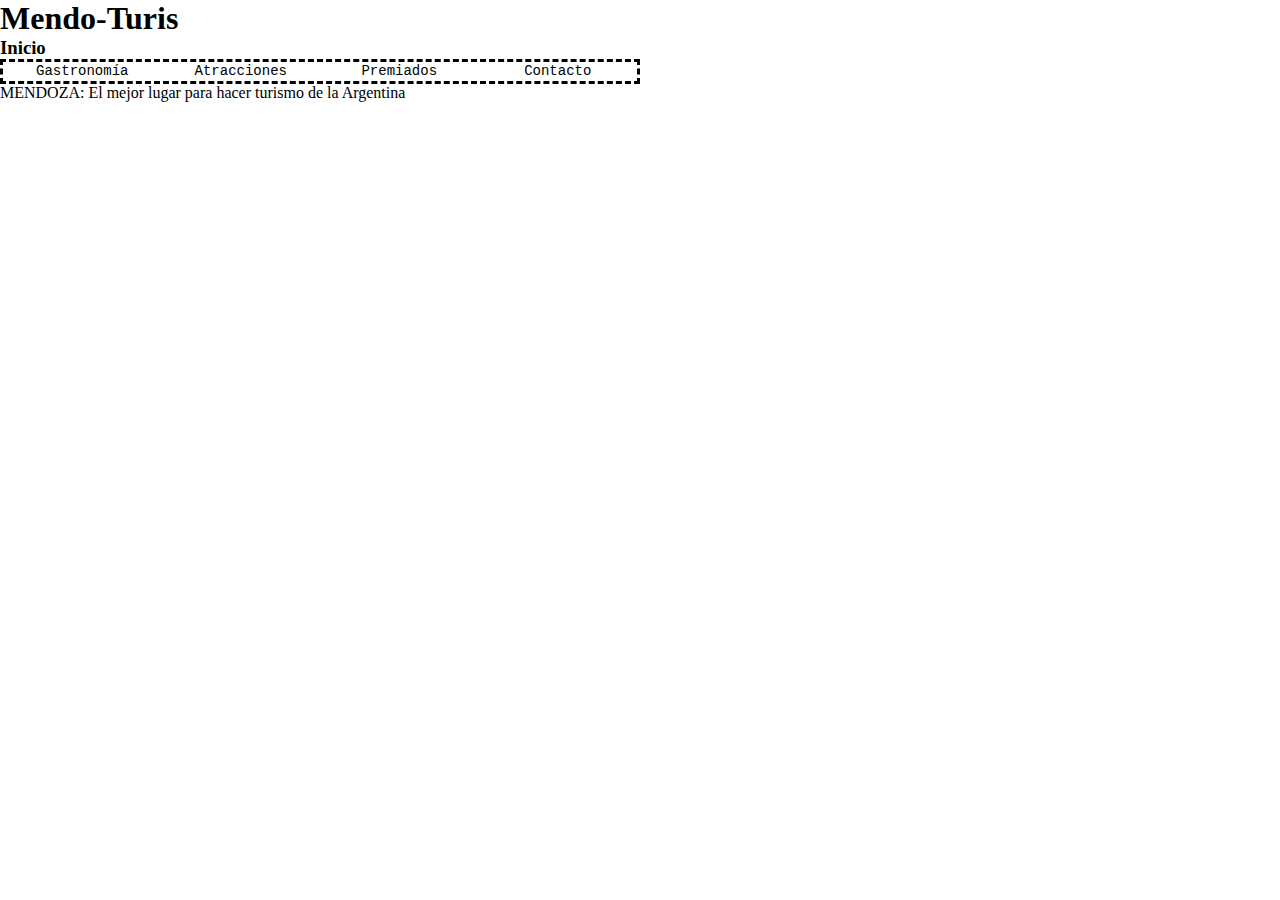
<file: index.html>
<!DOCTYPE html>
<html lang="en">
<head>
    <meta charset="UTF-8">
    <meta http-equiv="X-UA-Compatible" content="IE=edge">
    <meta name="viewport" content="width=device-width, initial-scale=1.0">
    <link rel="stylesheet" href="https://cdn.jsdelivr.net/npm/bootstrap@4.6.1/dist/css/bootstrap.min.css" integrity="sha384-zCbKRCUGaJDkqS1kPbPd7TveP5iyJE0EjAuZQTgFLD2ylzuqKfdKlfG/eSrtxUkn" crossorigin="anonymous">
    <link rel="stylesheet" href="estilos/estilo.css">
    <title>Document</title>
</head>
<body>
    <header>
        <div class="container-fluid">
            <h1>Mendo-Turis</h1>
            <h3>Inicio</h3>
            <ul class="lis1">

                <li><a href="secciones/gastronomia.html">Gastronomía</a></li>
                <li><a href="secciones/atracciones.html">Atracciones</a></li>
                <li><a href="secciones/premiados.html">Premiados</a></li>
                <li><a href="secciones/contacto.html">Contacto</a></li>

            </ul>
        </div>
    </header>

        <div class="lead">
            <p>MENDOZA: El mejor lugar para hacer turismo de la Argentina</p>
        </div>
        
        <script src="https://cdn.jsdelivr.net/npm/jquery@3.5.1/dist/jquery.slim.min.js" integrity="sha384-DfXdz2htPH0lsSSs5nCTpuj/zy4C+OGpamoFVy38MVBnE+IbbVYUew+OrCXaRkfj" crossorigin="anonymous"></script>
        <script src="https://cdn.jsdelivr.net/npm/popper.js@1.16.1/dist/umd/popper.min.js" integrity="sha384-9/reFTGAW83EW2RDu2S0VKaIzap3H66lZH81PoYlFhbGU+6BZp6G7niu735Sk7lN" crossorigin="anonymous"></script>
        <script src="https://cdn.jsdelivr.net/npm/bootstrap@4.6.1/dist/js/bootstrap.min.js" integrity="sha384-VHvPCCyXqtD5DqJeNxl2dtTyhF78xXNXdkwX1CZeRusQfRKp+tA7hAShOK/B/fQ2" crossorigin="anonymous"></script>
</body>
</html>
</file>
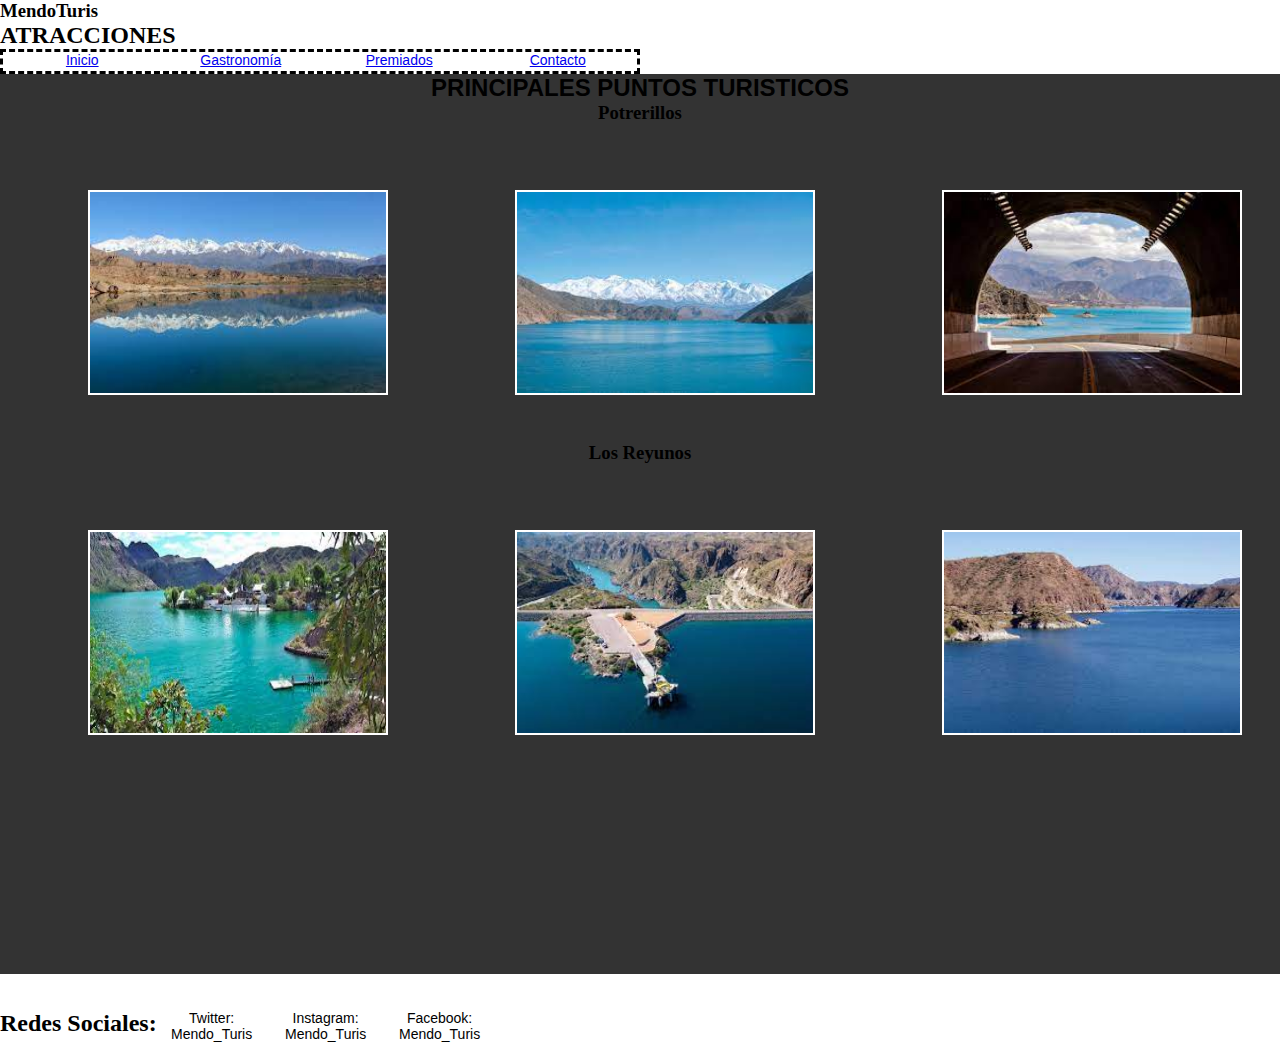
<file: secciones/atracciones.html>
<!DOCTYPE html>
<html lang="en">
<head>
    <meta charset="UTF-8">
    <meta http-equiv="X-UA-Compatible" content="IE=edge">
    <meta name="viewport" content="width=device-width, initial-scale=1.0">
    <title>MendoTuris- Lugares</title>
    <link rel="stylesheet" href="../estilos/estilo.css">
    <link rel="shortcut icon" href="../imagenes/logo.png">
</head>
<body class="fondo">
    <header>
        <div>
            <h3>MendoTuris</h3>
            <h2>ATRACCIONES</h2>
        </div>
        <ul class="fondoBarra">

            <li><a href="../index.html">Inicio</a></li>
            <li><a href="gastronomia.html">Gastronomía</a></li>
            <li><a href="premiados.html">Premiados</a></li>
            <li><a href="contacto.html">Contacto</a></li>
    
        </ul>
    </header>
    
    <main>
 
        <h2 class="titu">PRINCIPALES PUNTOS TURISTICOS</h2>
        <div class="padre-flex">
            <h3 class="centrar">Potrerillos</h3><br>
            <div class="contenedor2">
                <img src="../imagenes/potre.jpg" class="ima">
                <img src="../imagenes/potre2.jph.jpg" class="ima">
                <img src="../imagenes/potre3.jpg" class="ima">
            </div>
        
        
            <h3 class="centrar">Los Reyunos</h3><br>
            <div class="contenedor2">
            <img src="../imagenes/reyunos.jpg" class="ima">
            <img src="../imagenes/reyuno2.jpg" class="ima">
            <img src="../imagenes/rey3.jpg" class="ima">
            </div>
        
        </div>

    </main>
    <br>
    <br>
    <footer>
        <h2 class="izquierda">Redes Sociales:</h2>
        <ol>
            <li>Twitter: Mendo_Turis</li>
            <li>Instagram: Mendo_Turis</li>
            <li>Facebook: Mendo_Turis</li>
        </ol>
    </footer>
</body>
</html>
</file>
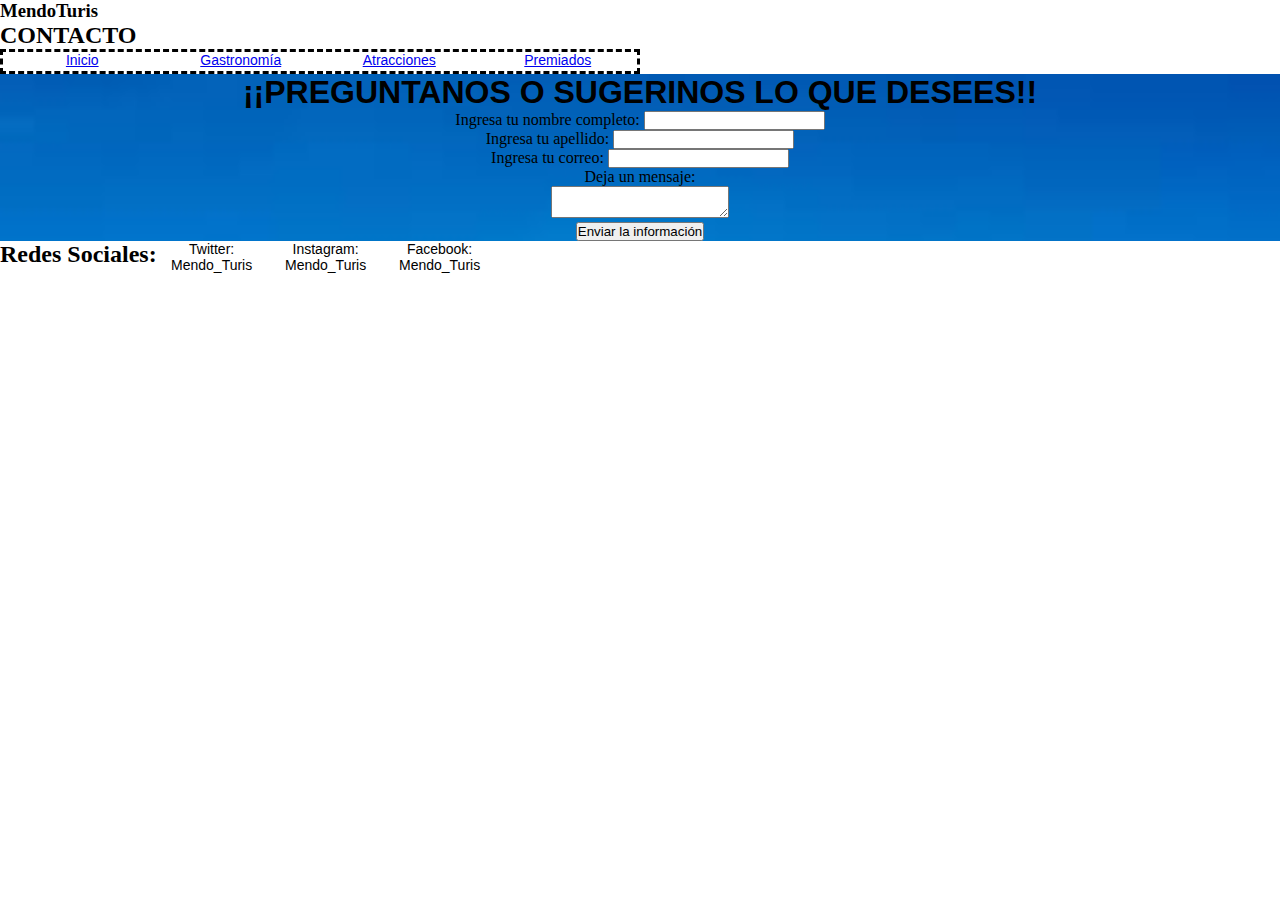
<file: secciones/contacto.html>
<!DOCTYPE html>
<html lang="en">
<head>
    <meta charset="UTF-8">
    <meta http-equiv="X-UA-Compatible" content="IE=edge">
    <meta name="viewport" content="width=device-width, initial-scale=1.0">
    <title>MendoTuris- Contacto</title>
    <link rel="stylesheet" href="../estilos/estilo.css">
    <link rel="shortcut icon" href="../imagenes/logo.png">
</head>
</head>
<body class="fondo">
    <header>
        <div>
            <h3>MendoTuris</h3>
            <h2>CONTACTO</h2>
        </div>
    </header>
    
        <ul class="fondoBarra">

            <li><a href="../index.html">Inicio</a></li>
            <li><a href="gastronomia.html">Gastronomía</a></li>
            <li><a href="atracciones.html">Atracciones</a></li>
            <li><a href="premiados.html">Premiados</a></li>
    
        </ul>
        
        

        <div class="fondito">
            <h1 class="titu">¡¡PREGUNTANOS O SUGERINOS LO QUE DESEES!!</h1>
            <form action="../form-result.php" target="_blank" class="centrar">

                <p>Ingresa tu nombre completo: <input type="text" name="nombrecompleto"></p>

                <p>Ingresa tu apellido: <input type="text" name="apellido"></p>

                <p>Ingresa tu correo: <input type="email" name="E-mail"></p>
                <p>
          
                Deja un mensaje:<br>
          
                <textarea name="mensaje"></textarea>
          
                </p>
          
                <input type="submit" value="Enviar la información">
          
          </form>
        </div>
    <footer>
            <h2 class="izquierda">Redes Sociales:</h2>
            <ol>
                <li>Twitter: Mendo_Turis</li>
                <li>Instagram: Mendo_Turis</li>
                <li>Facebook: Mendo_Turis</li>
            </ol>
    </footer>
</body>
</html>
</file>
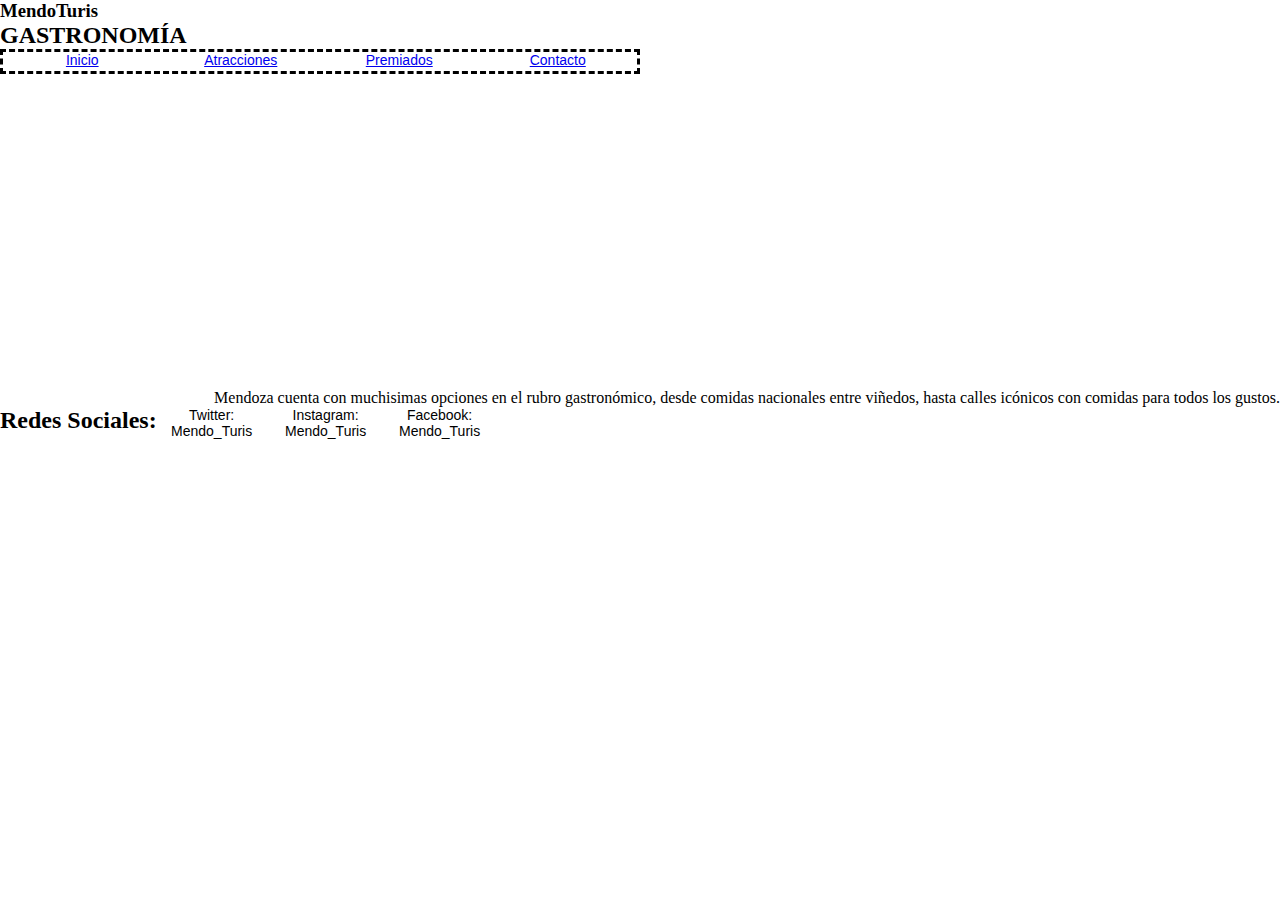
<file: secciones/gastronomia.html>
<!DOCTYPE html>
<html lang="en">
<head>
    <meta charset="UTF-8">
    <meta http-equiv="X-UA-Compatible" content="IE=edge">
    <meta name="viewport" content="width=device-width, initial-scale=1.0">
    <title>MendoTuris- Gastronomía</title>
    <link rel="stylesheet" href="../estilos/estilo.css">
    <link rel="shortcut icon" href="../imagenes/logo.png">
</head>
<body class="fondo">
    <header>
        <div>
            <h3>MendoTuris</h3>
            <h2>GASTRONOMÍA</h2>
        </div>
    </header>
    
        <ul class="fondoBarra">

            <li><a href="../index.html">Inicio</a></li>
            <li><a href="atracciones.html">Atracciones</a></li>
            <li><a href="premiados.html">Premiados</a></li>
            <li><a href="contacto.html">Contacto</a></li>
    
        </ul>
        <div>
            <iframe width="560" height="315" align="center" src="https://www.youtube.com/embed/3NWL9hTKbbk" title="YouTube video player" frameborder="0" allow="accelerometer; autoplay; clipboard-write; encrypted-media; gyroscope; picture-in-picture" allowfullscreen></iframe>

            <p class="pp">Mendoza cuenta con muchisimas opciones en el rubro gastronómico, desde comidas nacionales entre viñedos,
            hasta calles icónicos con comidas para todos los gustos.
            </p>
        </div>
    <footer>
            <h2 class="izquierda">Redes Sociales:</h2>
            <ol>
                <li>Twitter: Mendo_Turis</li>
                <li>Instagram: Mendo_Turis</li>
                <li>Facebook: Mendo_Turis</li>
            </ol>
    </footer>
</body>
</html>
</file>
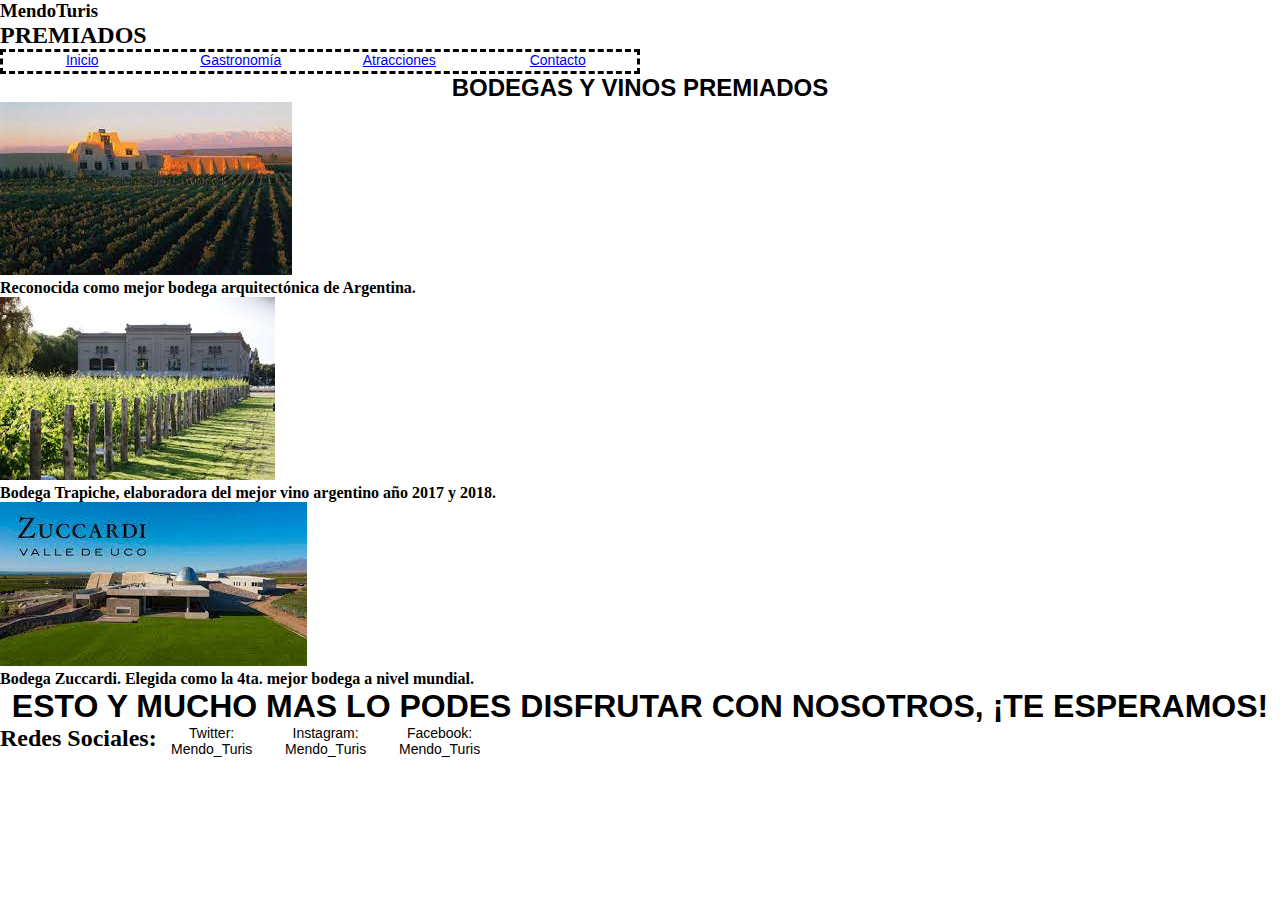
<file: secciones/premiados.html>
<!DOCTYPE html>
<html lang="en">
<head>
    <meta charset="UTF-8">
    <meta http-equiv="X-UA-Compatible" content="IE=edge">
    <meta name="viewport" content="width=device-width, initial-scale=1.0">
    <title>MendoTuris- Premiados</title>
    <link rel="stylesheet" href="../estilos/estilo.css">
    <link rel="shortcut icon" href="../imagenes/logo.png">
</head>
<body class="fondo">
    <header>
        <div>
            <h3>MendoTuris</h3>
            <h2>PREMIADOS</h2>
        </div>
    </header>
    
        <ul class="fondoBarra">

            <li><a href="../index.html">Inicio</a></li>
            <li><a href="gastronomia.html">Gastronomía</a></li>
            <li><a href="atracciones.html">Atracciones</a></li>
            <li><a href="contacto.html">Contacto</a></li>
    
        </ul>

        <h2 class="titu">BODEGAS Y VINOS PREMIADOS</h2>
        <div>
            <img src="../imagenes/catena.jpg" alt=""> <h4>Reconocida como mejor bodega arquitectónica de Argentina.</h4>
        </div>
        <div>
            <img src="../imagenes/trapiche.jpg" alt=""> <h4>Bodega Trapiche, elaboradora del mejor vino argentino año 2017 y 2018.</h4>
        </div>
        <div>
            <img src="../imagenes/zuccardi.jpg" alt=""><h4>Bodega Zuccardi. Elegida como la 4ta. mejor bodega a nivel mundial.</h4>
        </div>

        <h1 class="titu">ESTO Y MUCHO MAS LO PODES DISFRUTAR CON NOSOTROS, 
            ¡TE ESPERAMOS!</h1>
        
    <footer>
            <h2 class="izquierda">Redes Sociales:</h2>
            <ol>
                <li>Twitter: Mendo_Turis</li>
                <li>Instagram: Mendo_Turis</li>
                <li>Facebook: Mendo_Turis</li>
            </ol>
    </footer>
</body>
</html>
</file>
<file: estilos/estilo.css>
* {
    margin: 0;
    padding: 0;
    box-sizing: border-box;
}

main {
    height: 100vh;
    width: 100%;
    background-color: #333;
}


ul {
    list-style: none;
    font-size: 0;
    border-color: black;
    border-style: dashed;    
}


.lis1 a:hover {
    color: brown;
}

li {
    text-align: center;
    display: inline-block;
    font-size: 14px;
    font-family: 'Gill Sans', 'Gill Sans MT', Calibri, 'Trebuchet MS', sans-serif;
}

.izquierda {
    text-align: left;
}

.contenedor {
    display: grid;
    width: 100%;
    min-height: 400px;
    grid-template-columns: 300px 300px 300px;
    justify-content: space-around;
    align-content: space-around;
}

.centrar {
    text-align: center;
}
    
ul {
    list-style: none;
    font-size: 0;
    height: 25px;
    width: 50%;
    border-color: black;
    border-style: dashed;
    
}

.lis1 a{
    text-decoration: none;
    color: black;
    font-family: 'Courier New', Courier, monospace;
}

.lis1 a:hover {
    color: brown;
}

li {
    text-align: center;
    display: inline-block;
    width: 25%;
    position: relative;
    font-size: 14px;
    font-family: 'Gill Sans', 'Gill Sans MT', Calibri, 'Trebuchet MS', sans-serif;
}

.boton {
    display: grid;
    grid-column: 3/3;
}

.info {
    text-align: center;
    color: red;
    font-family: 'Lucida Sans', 'Lucida Sans Regular', 'Lucida Grande', 'Lucida Sans Unicode', Geneva, Verdana, sans-serif;
}

.ima {
    width: 300px;
    height: 205px;
    border: solid 2px white;
}

.pp {
    text-align: right;
}

.titu {
    text-align: center;
    font-family: 'Lucida Sans', 'Lucida Sans Regular', 'Lucida Grande', 'Lucida Sans Unicode', Geneva, Verdana, sans-serif;
}

.fondito {
    background-image: url(../imagenes/fondito.jpg);
    background-size: 100%;
}

.contenedor2 {
    display: grid;
    width: 100%;
    min-height: 300px;
    grid-template-columns: 250px 250px 250px;
    align-content: space-around;
    justify-content: space-around;
}

button a {
    text-decoration: none;
    color: black;
}

button a:hover{
    color: yellow;
}

.padre-flex {
    display: flex;
    flex-direction: column;
    justify-content: space-between;
    height: 500px;
}

footer {
    display: flex;
    flex-direction:row;
    justify-content: baseline;
    background-color: white;
}
</file>
